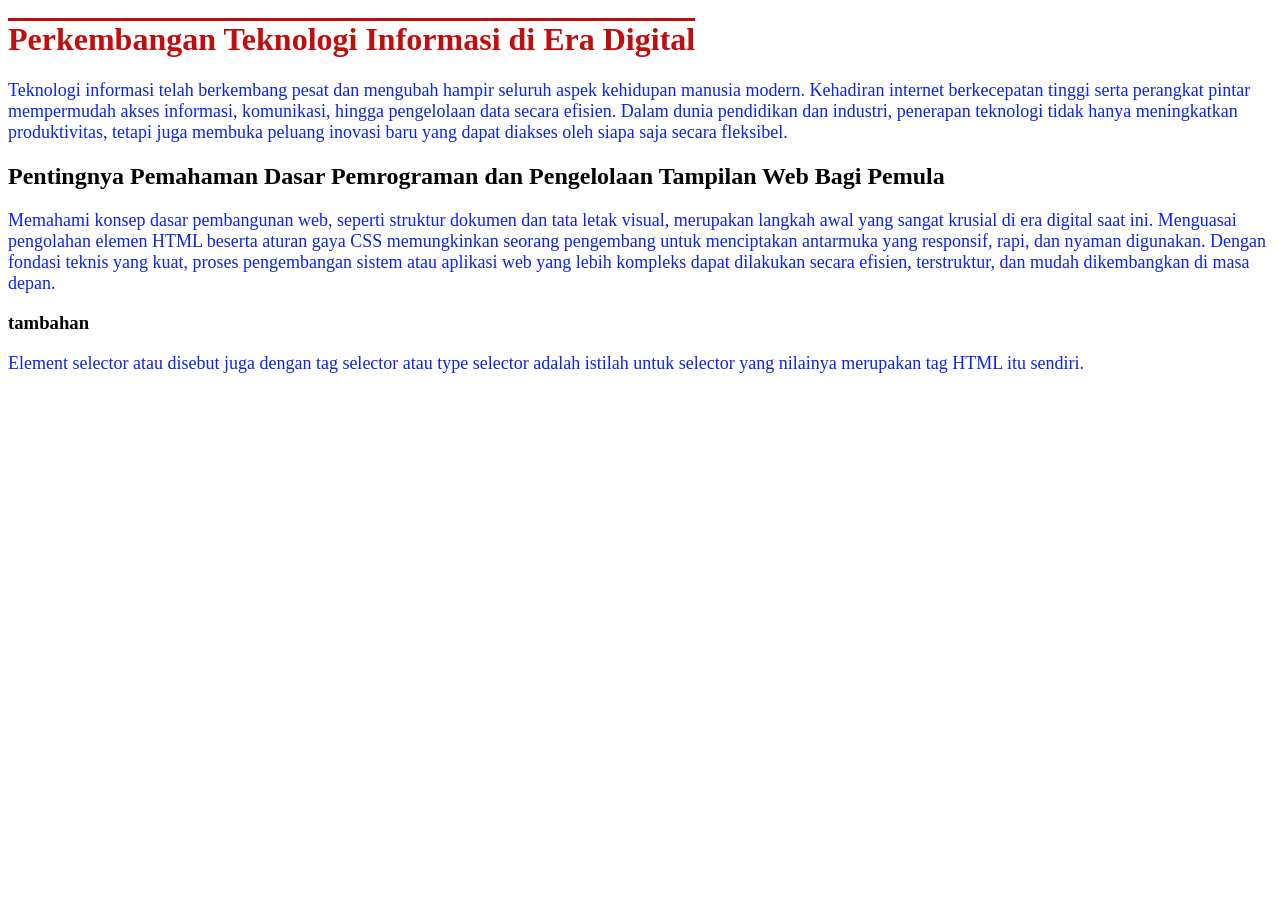
<file: tugas 10/index.html>
<!DOCTYPE html>
<html lang="en">
<head>
    <meta charset="UTF-8">
    <meta name="viewport" content="width=device-width, initial-scale=1.0">
    <title>Document</title>
    <link rel="stylesheet" href="style.css">
</head>
<body>
    <h1>Perkembangan Teknologi Informasi di Era Digital</h1>
    <p>Teknologi informasi telah berkembang pesat dan mengubah hampir seluruh aspek kehidupan manusia modern. Kehadiran internet berkecepatan tinggi serta perangkat pintar mempermudah akses informasi, komunikasi, hingga pengelolaan data secara efisien. Dalam dunia pendidikan dan industri, penerapan teknologi tidak hanya meningkatkan produktivitas, tetapi juga membuka peluang inovasi baru yang dapat diakses oleh siapa saja secara fleksibel.</p>
    <h2>Pentingnya Pemahaman Dasar Pemrograman dan Pengelolaan Tampilan Web Bagi Pemula</h2>
    <p>Memahami konsep dasar pembangunan web, seperti struktur dokumen dan tata letak visual, merupakan langkah awal yang sangat krusial di era digital saat ini. Menguasai pengolahan elemen HTML beserta aturan gaya CSS memungkinkan seorang pengembang untuk menciptakan antarmuka yang responsif, rapi, dan nyaman digunakan. Dengan fondasi teknis yang kuat, proses pengembangan sistem atau aplikasi web yang lebih kompleks dapat dilakukan secara efisien, terstruktur, dan mudah dikembangkan di masa depan.</p>
    <h3>tambahan</h3>
    <p>Element selector atau disebut juga dengan tag selector atau type selector adalah istilah untuk selector yang nilainya merupakan tag HTML itu sendiri.</p>
</body>
</html>
</file>
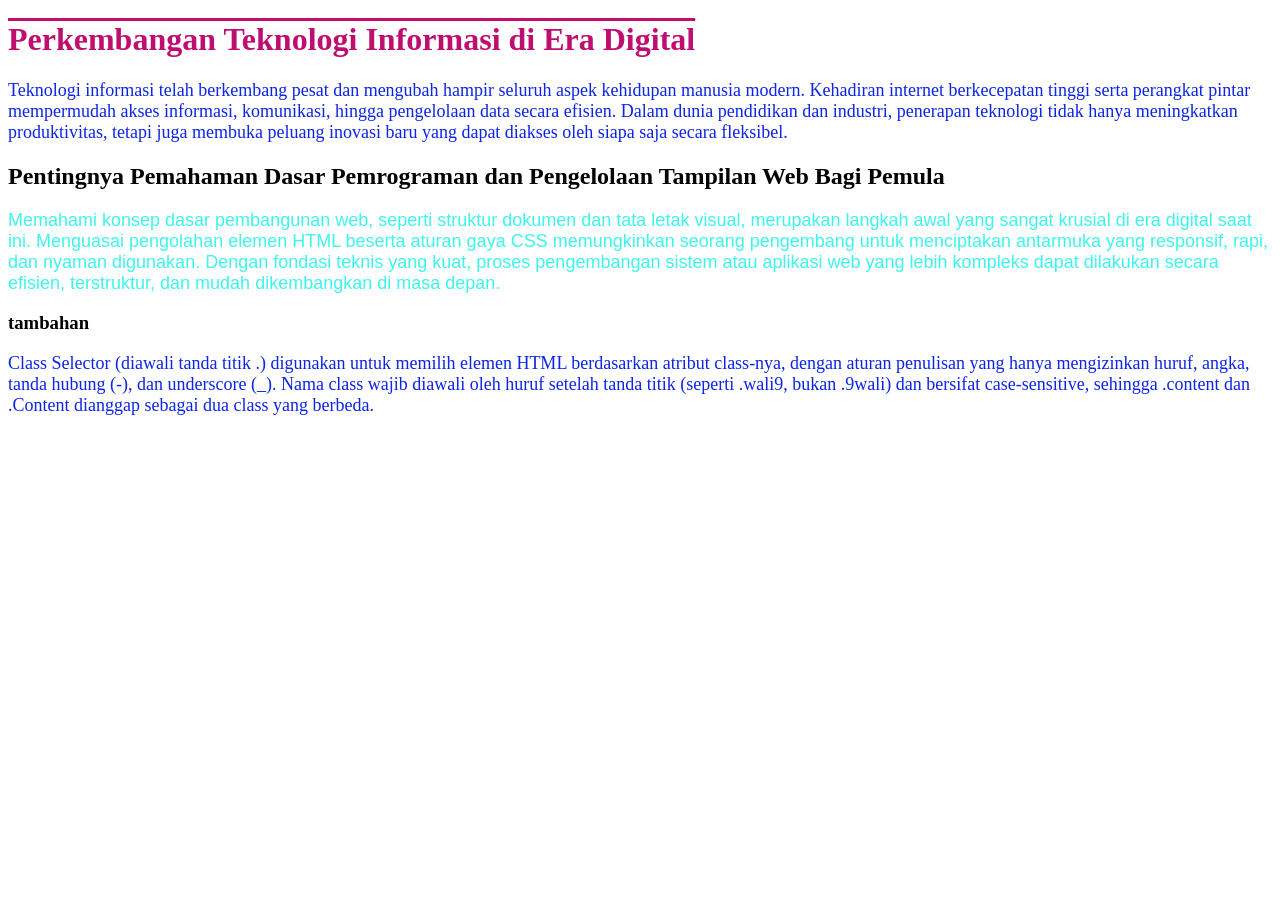
<file: tugas 11/index.html>
<!DOCTYPE html>
<html lang="en">
<head>
    <meta charset="UTF-8">
    <meta name="viewport" content="width=device-width, initial-scale=1.0">
    <title>Document</title>
    <link rel="stylesheet" href="style.css">
</head>
<body>
    <h1 class="judul">Perkembangan Teknologi Informasi di Era Digital</h1>
    <p class="paragraf-1">Teknologi informasi telah berkembang pesat dan mengubah hampir seluruh aspek kehidupan manusia modern. Kehadiran internet berkecepatan tinggi serta perangkat pintar mempermudah akses informasi, komunikasi, hingga pengelolaan data secara efisien. Dalam dunia pendidikan dan industri, penerapan teknologi tidak hanya meningkatkan produktivitas, tetapi juga membuka peluang inovasi baru yang dapat diakses oleh siapa saja secara fleksibel.</p>
    <h2>Pentingnya Pemahaman Dasar Pemrograman dan Pengelolaan Tampilan Web Bagi Pemula</h2>
    <p class="paragraf-2">Memahami konsep dasar pembangunan web, seperti struktur dokumen dan tata letak visual, merupakan langkah awal yang sangat krusial di era digital saat ini. Menguasai pengolahan elemen HTML beserta aturan gaya CSS memungkinkan seorang pengembang untuk menciptakan antarmuka yang responsif, rapi, dan nyaman digunakan. Dengan fondasi teknis yang kuat, proses pengembangan sistem atau aplikasi web yang lebih kompleks dapat dilakukan secara efisien, terstruktur, dan mudah dikembangkan di masa depan.</p>
    <h3>tambahan</h3>
    <p class="paragraf-1">Class Selector (diawali tanda titik .) digunakan untuk memilih elemen HTML berdasarkan atribut class-nya, dengan aturan penulisan yang hanya mengizinkan huruf, angka, tanda hubung (-), dan underscore (_). Nama class wajib diawali oleh huruf setelah tanda titik (seperti .wali9, bukan .9wali) dan bersifat case-sensitive, sehingga .content dan .Content dianggap sebagai dua class yang berbeda.</p>
</body>
</html>
</file>
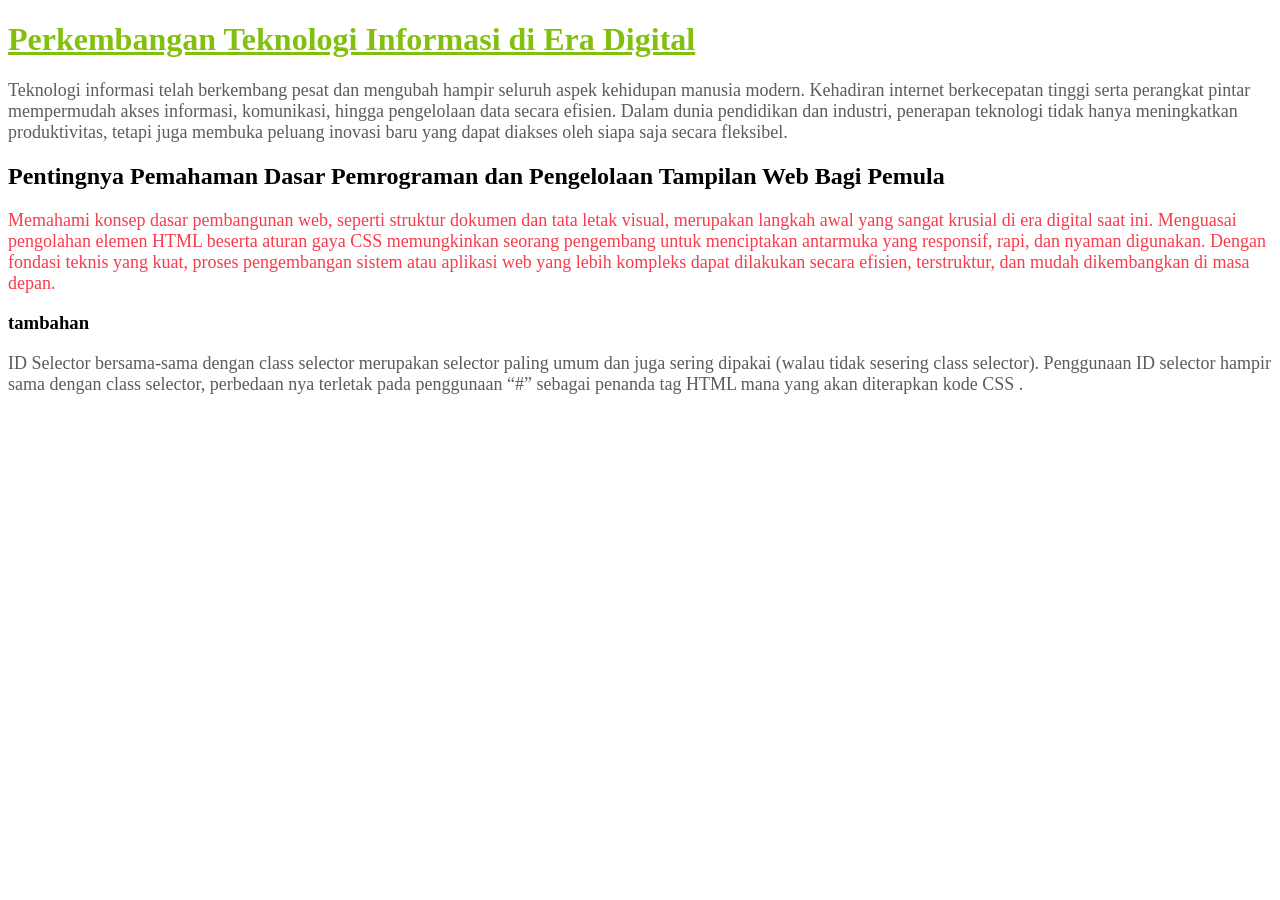
<file: tugas 12/index.html>
<!DOCTYPE html>
<html lang="en">
<head>
    <meta charset="UTF-8">
    <meta name="viewport" content="width=device-width, initial-scale=1.0">
    <title>Document</title>
    <link rel="stylesheet" href="style.css">
</head>
<body>
     <h1 id="judul">Perkembangan Teknologi Informasi di Era Digital</h1>
    <p id="paragraf-1">Teknologi informasi telah berkembang pesat dan mengubah hampir seluruh aspek kehidupan manusia modern. Kehadiran internet berkecepatan tinggi serta perangkat pintar mempermudah akses informasi, komunikasi, hingga pengelolaan data secara efisien. Dalam dunia pendidikan dan industri, penerapan teknologi tidak hanya meningkatkan produktivitas, tetapi juga membuka peluang inovasi baru yang dapat diakses oleh siapa saja secara fleksibel.</p>
    <h2>Pentingnya Pemahaman Dasar Pemrograman dan Pengelolaan Tampilan Web Bagi Pemula</h2>
    <p id="paragraf-2">Memahami konsep dasar pembangunan web, seperti struktur dokumen dan tata letak visual, merupakan langkah awal yang sangat krusial di era digital saat ini. Menguasai pengolahan elemen HTML beserta aturan gaya CSS memungkinkan seorang pengembang untuk menciptakan antarmuka yang responsif, rapi, dan nyaman digunakan. Dengan fondasi teknis yang kuat, proses pengembangan sistem atau aplikasi web yang lebih kompleks dapat dilakukan secara efisien, terstruktur, dan mudah dikembangkan di masa depan.</p>
    <h3>tambahan</h3>
    <p id="paragraf-1">ID Selector bersama-sama dengan class selector merupakan selector paling umum dan juga sering dipakai (walau tidak sesering class selector). Penggunaan ID selector hampir sama dengan class selector, perbedaan nya terletak pada penggunaan “#” sebagai penanda tag HTML mana yang akan diterapkan kode CSS .</p>
</body>
</html>
</file>
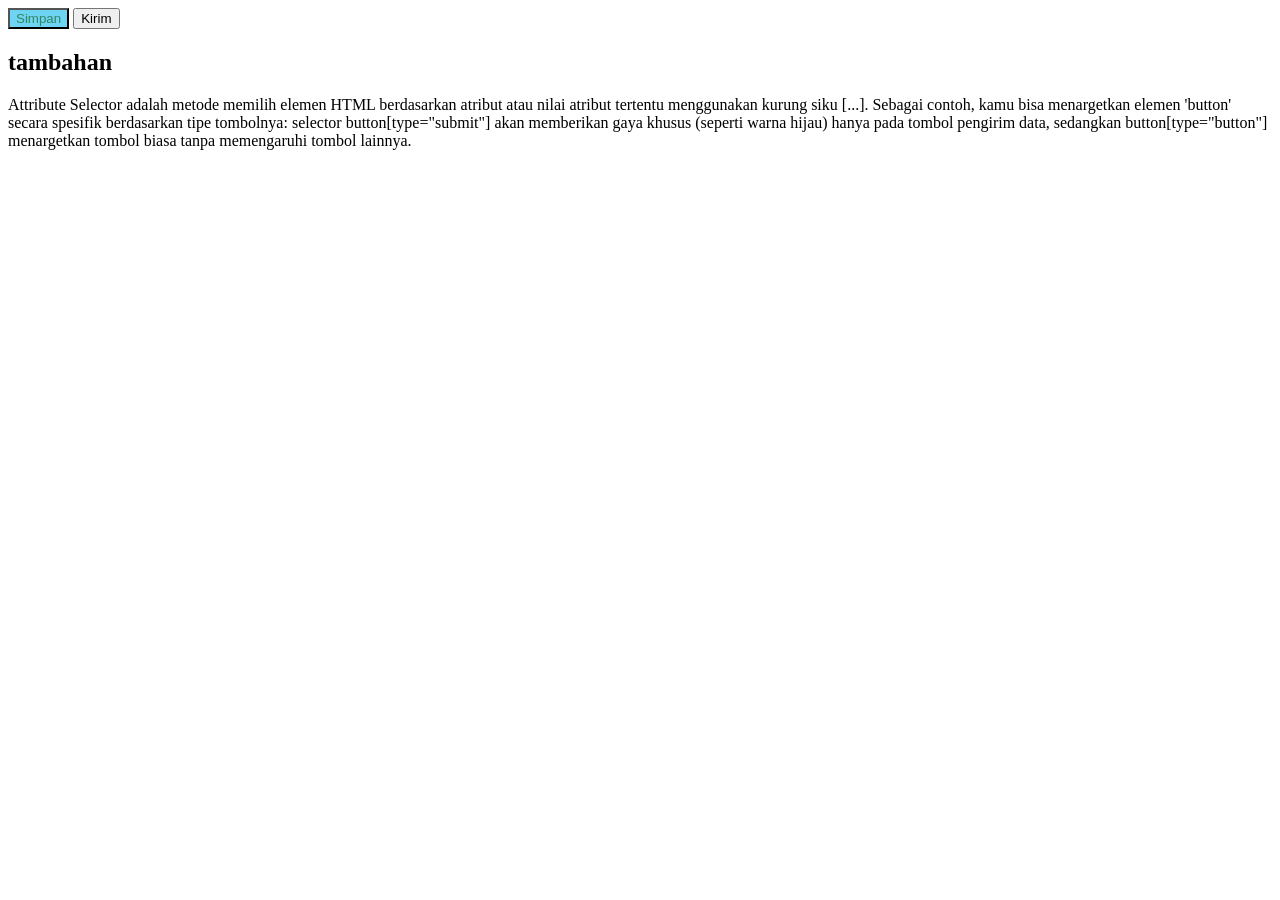
<file: tugas 13/index.html>
<!DOCTYPE html>
<html lang="en">
<head>
    <meta charset="UTF-8">
    <meta name="viewport" content="width=device-width, initial-scale=1.0">
    <title>Document</title>
    <link rel="stylesheet" href="style.css">
</head>
<body>
    <button type="submit" name="submit">Simpan</button>
    <button type="button" name="submit">Kirim</button>
    <h2>tambahan</h2>
    <p>Attribute Selector adalah metode memilih elemen HTML berdasarkan atribut atau nilai atribut tertentu menggunakan kurung siku [...]. Sebagai contoh, kamu bisa menargetkan elemen 'button' secara spesifik berdasarkan tipe tombolnya: selector button[type="submit"] akan memberikan gaya khusus (seperti warna hijau) hanya pada tombol pengirim data, sedangkan button[type="button"] menargetkan tombol biasa tanpa memengaruhi tombol lainnya.</p>
</body>
</html>
</file>
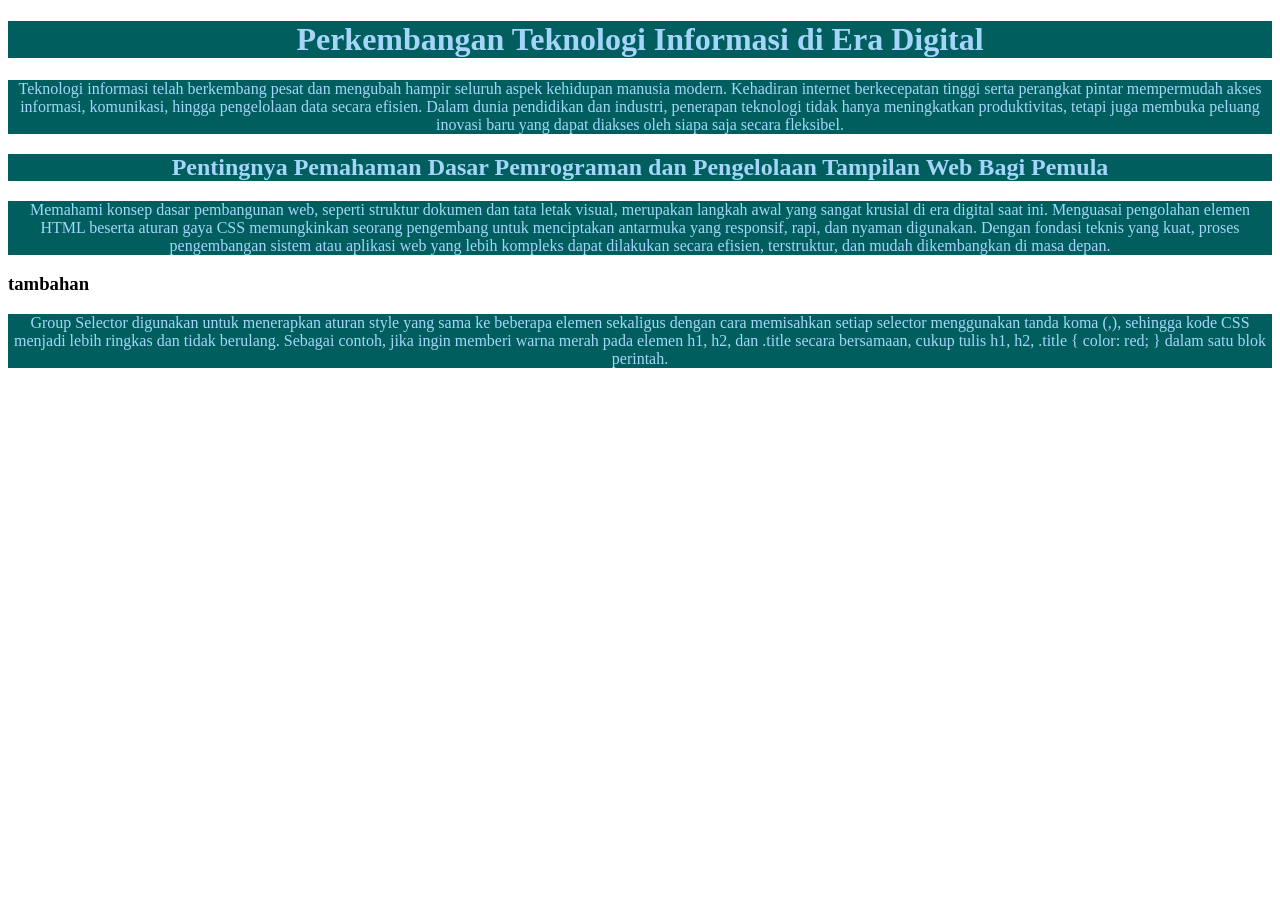
<file: tugas 14/index.html>
<!DOCTYPE html>
<html lang="en">
<head>
    <meta charset="UTF-8">
    <meta name="viewport" content="width=device-width, initial-scale=1.0">
    <title>Document</title>
    <link rel="stylesheet" href="styke.css">
</head>
<body>
    <h1>Perkembangan Teknologi Informasi di Era Digital</h1>
    <p>Teknologi informasi telah berkembang pesat dan mengubah hampir seluruh aspek kehidupan manusia modern. Kehadiran internet berkecepatan tinggi serta perangkat pintar mempermudah akses informasi, komunikasi, hingga pengelolaan data secara efisien. Dalam dunia pendidikan dan industri, penerapan teknologi tidak hanya meningkatkan produktivitas, tetapi juga membuka peluang inovasi baru yang dapat diakses oleh siapa saja secara fleksibel.</p>
    <h2>Pentingnya Pemahaman Dasar Pemrograman dan Pengelolaan Tampilan Web Bagi Pemula</h2>
    <p>Memahami konsep dasar pembangunan web, seperti struktur dokumen dan tata letak visual, merupakan langkah awal yang sangat krusial di era digital saat ini. Menguasai pengolahan elemen HTML beserta aturan gaya CSS memungkinkan seorang pengembang untuk menciptakan antarmuka yang responsif, rapi, dan nyaman digunakan. Dengan fondasi teknis yang kuat, proses pengembangan sistem atau aplikasi web yang lebih kompleks dapat dilakukan secara efisien, terstruktur, dan mudah dikembangkan di masa depan.</p>
    <h3>tambahan</h3>
    <p>Group Selector digunakan untuk menerapkan aturan style yang sama ke beberapa elemen sekaligus dengan cara memisahkan setiap selector menggunakan tanda koma (,), sehingga kode CSS menjadi lebih ringkas dan tidak berulang. Sebagai contoh, jika ingin memberi warna merah pada elemen h1, h2, dan .title secara bersamaan, cukup tulis h1, h2, .title { color: red; } dalam satu blok perintah.</p>
</body>
</html>
</file>
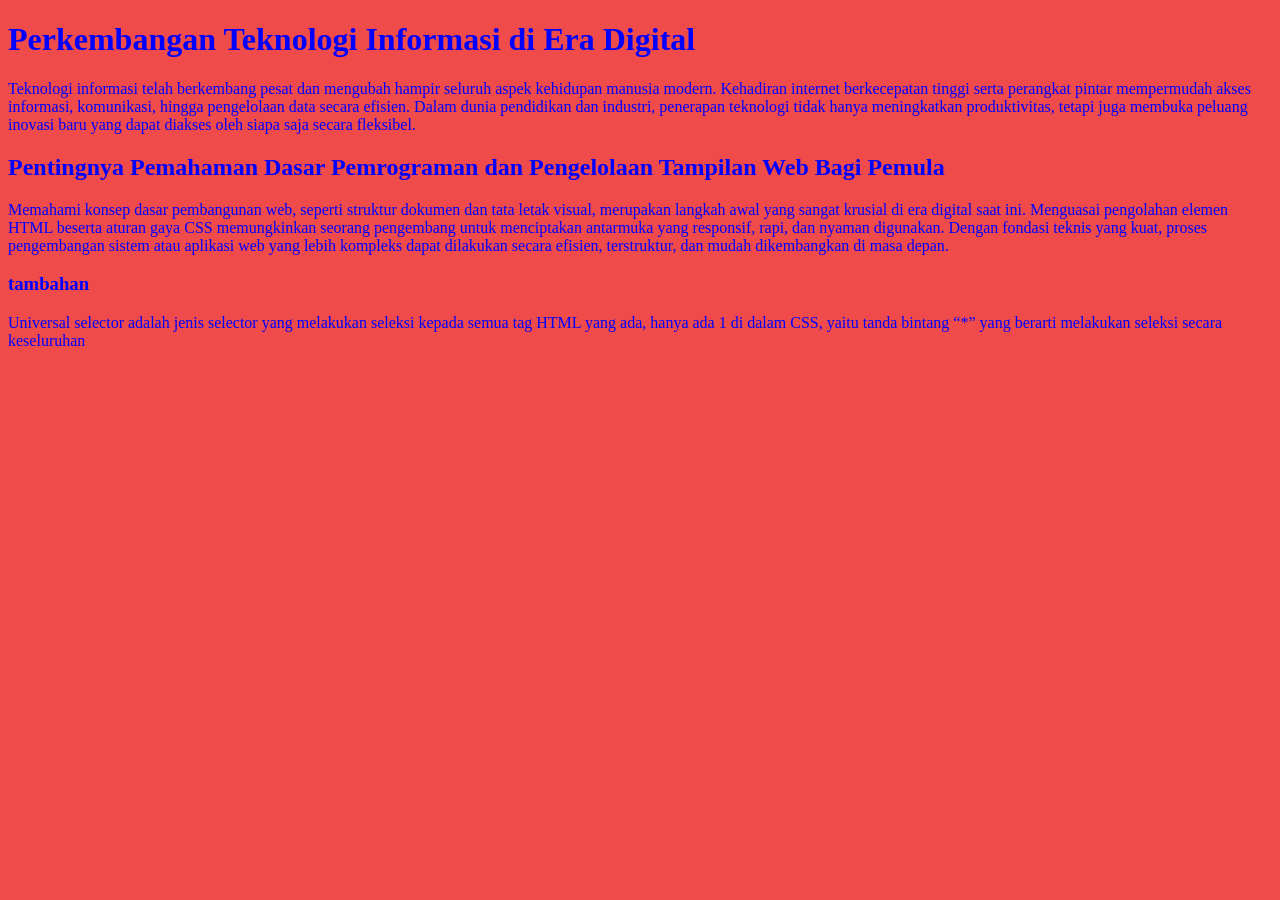
<file: tugas 9/index.html>
<!DOCTYPE html>
<html lang="en">
<head>
    <meta charset="UTF-8">
    <meta name="viewport" content="width=device-width, initial-scale=1.0">
    <title>Document</title>
    <link rel="stylesheet" href="style.css">
</head>
<body>
    <h1>Perkembangan Teknologi Informasi di Era Digital</h1>
    <p>Teknologi informasi telah berkembang pesat dan mengubah hampir seluruh aspek kehidupan manusia modern. Kehadiran internet berkecepatan tinggi serta perangkat pintar mempermudah akses informasi, komunikasi, hingga pengelolaan data secara efisien. Dalam dunia pendidikan dan industri, penerapan teknologi tidak hanya meningkatkan produktivitas, tetapi juga membuka peluang inovasi baru yang dapat diakses oleh siapa saja secara fleksibel.</p>
    <h2>Pentingnya Pemahaman Dasar Pemrograman dan Pengelolaan Tampilan Web Bagi Pemula</h2>
    <p>Memahami konsep dasar pembangunan web, seperti struktur dokumen dan tata letak visual, merupakan langkah awal yang sangat krusial di era digital saat ini. Menguasai pengolahan elemen HTML beserta aturan gaya CSS memungkinkan seorang pengembang untuk menciptakan antarmuka yang responsif, rapi, dan nyaman digunakan. Dengan fondasi teknis yang kuat, proses pengembangan sistem atau aplikasi web yang lebih kompleks dapat dilakukan secara efisien, terstruktur, dan mudah dikembangkan di masa depan.</p>
    <h3>tambahan</h3>
    <p>Universal selector adalah jenis selector yang melakukan seleksi kepada semua tag HTML yang ada, hanya ada 1 di dalam CSS, yaitu tanda bintang “*” yang berarti melakukan seleksi secara keseluruhan</p>
</body>
</html>
</file>
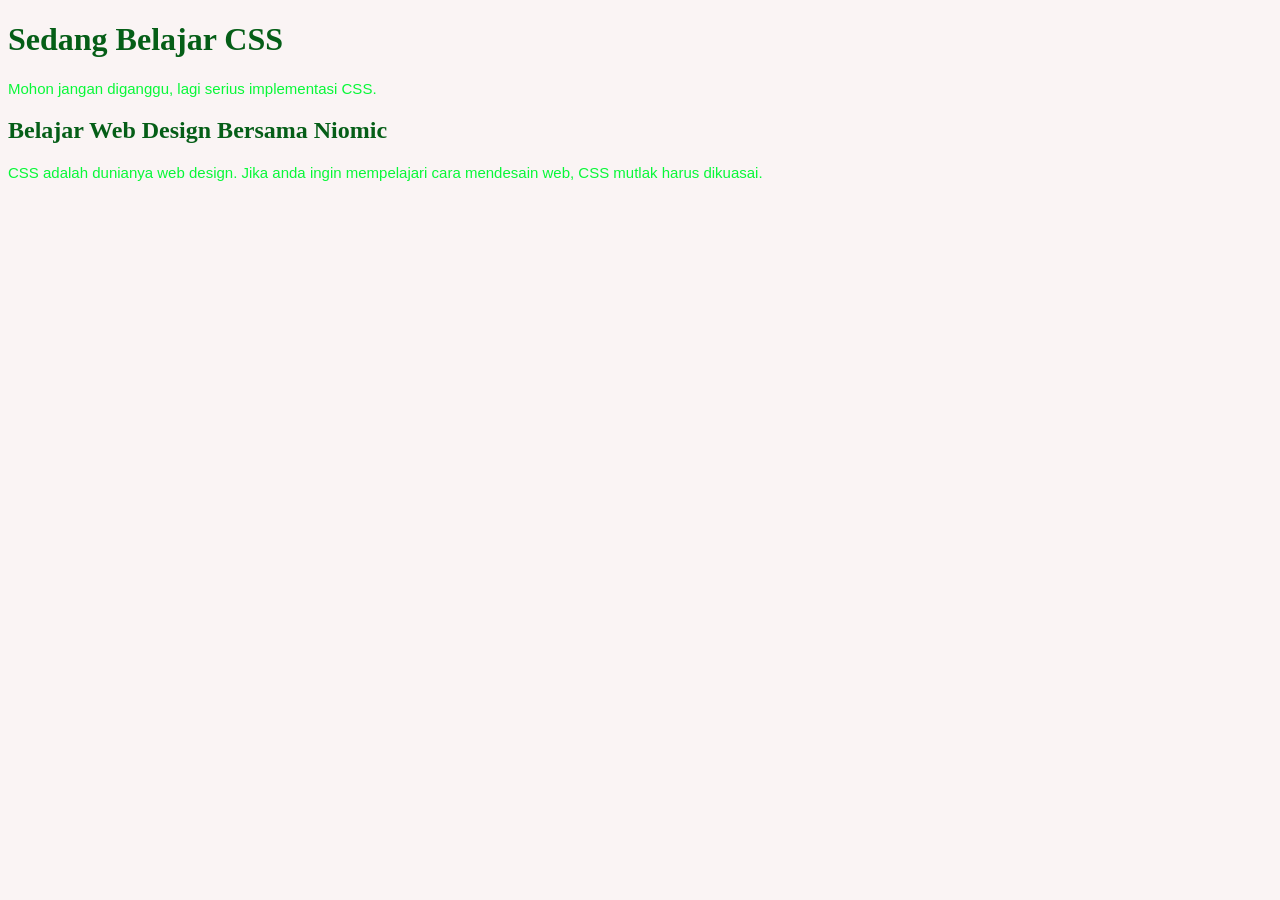
<file: tugas 1.html>
<!DOCTYPE html>
<html>
<head>
<meta charset="UTF-8">
<title>Contoh Penerapan CSS</title>
</head>
<body>
<h1>Sedang Belajar CSS</h1>
<p>Mohon jangan diganggu, lagi serius implementasi CSS.</p>
<h2>Belajar Web Design Bersama Niomic</h2>
<p>CSS adalah dunianya web design.
Jika anda ingin mempelajari cara mendesain web,
CSS mutlak harus dikuasai.</p>
</body>

<style>
body{
background-color:#faf4f4;
}
h1,h2{
color:rgb(5, 94, 23);
}
p{
font-family: Arial, Helvetica, sans-serif;
color:rgb(8, 248, 56);
font-size: 15px;
}
</style>
</html>
</file>
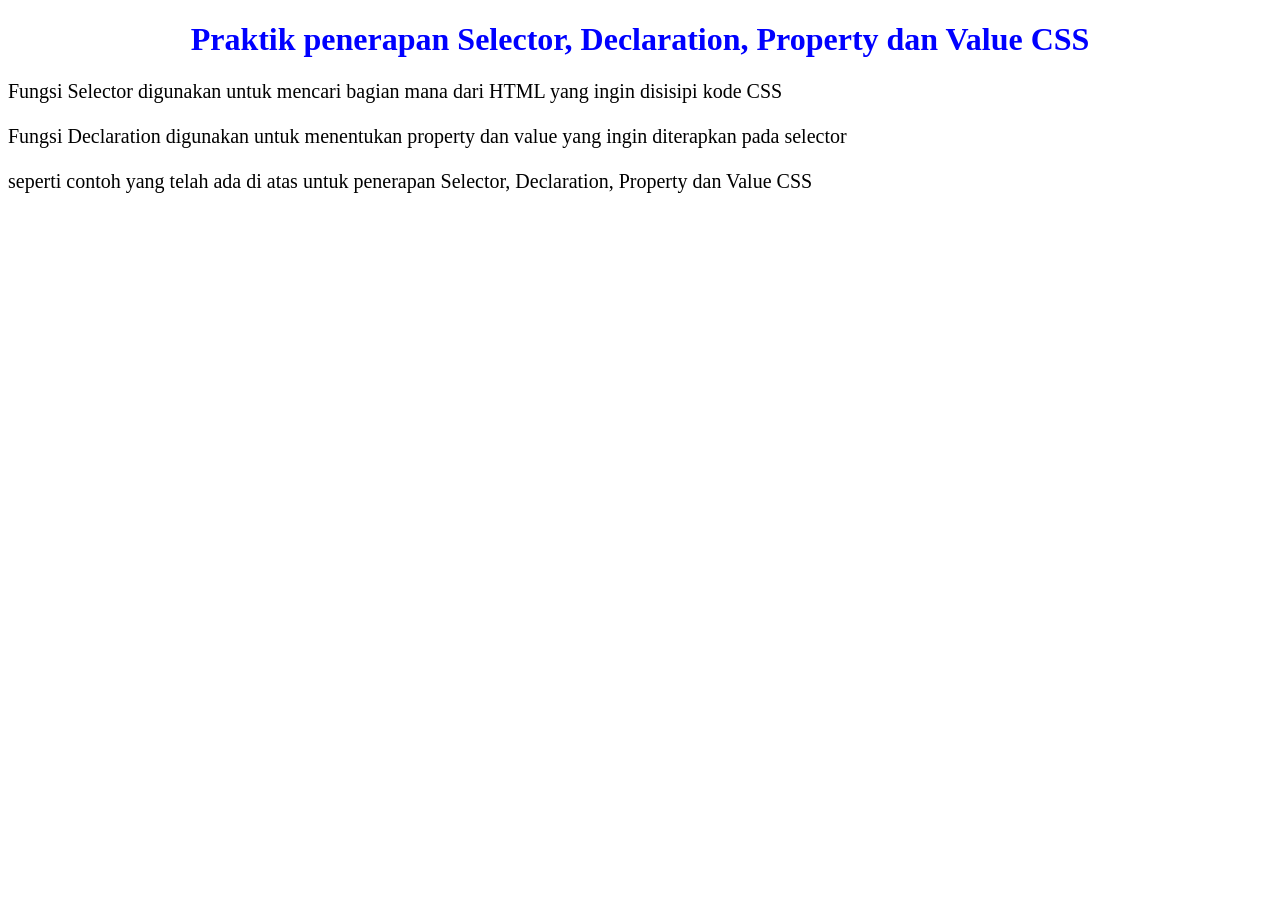
<file: tugas 2.html>
<!DOCTYPE html>
<html lang="en">
<head>
    <meta charset="UTF-8">
    <meta name="viewport" content="width=device-width, initial-scale=1.0">
    <title>Document</title>
</head>
<body>
    <!DOCTYPE html>
<html>
<head>
  <style>
    /* h1 adalah SELECTOR */
    h1 {
      color: blue;         /* DECLARATION (Property: color | Value: blue) */
      text-align: center;  /* DECLARATION (Property: text-align | Value: center) */
    }

    /* .p adalah SELECTOR */
    p {
      font-size: 20px;     /* DECLARATION (Property: font-size | Value: 20px)  */
      margin-bottom: 22px; /* DECLARATION (Property: margin-bottom | Value: 22px)  */
    }
  </style>
</head>
<body>

  <h1>Praktik penerapan Selector, Declaration, Property dan Value CSS</h1>
  <p>Fungsi Selector digunakan untuk mencari bagian mana dari HTML yang ingin disisipi kode CSS</p>
    <p>Fungsi Declaration digunakan untuk menentukan property dan value yang ingin diterapkan pada selector</p>
    <p>seperti contoh yang telah ada di atas untuk penerapan Selector, Declaration, Property dan Value CSS</p>

</body>
</html>
</body>
</html>
</file>
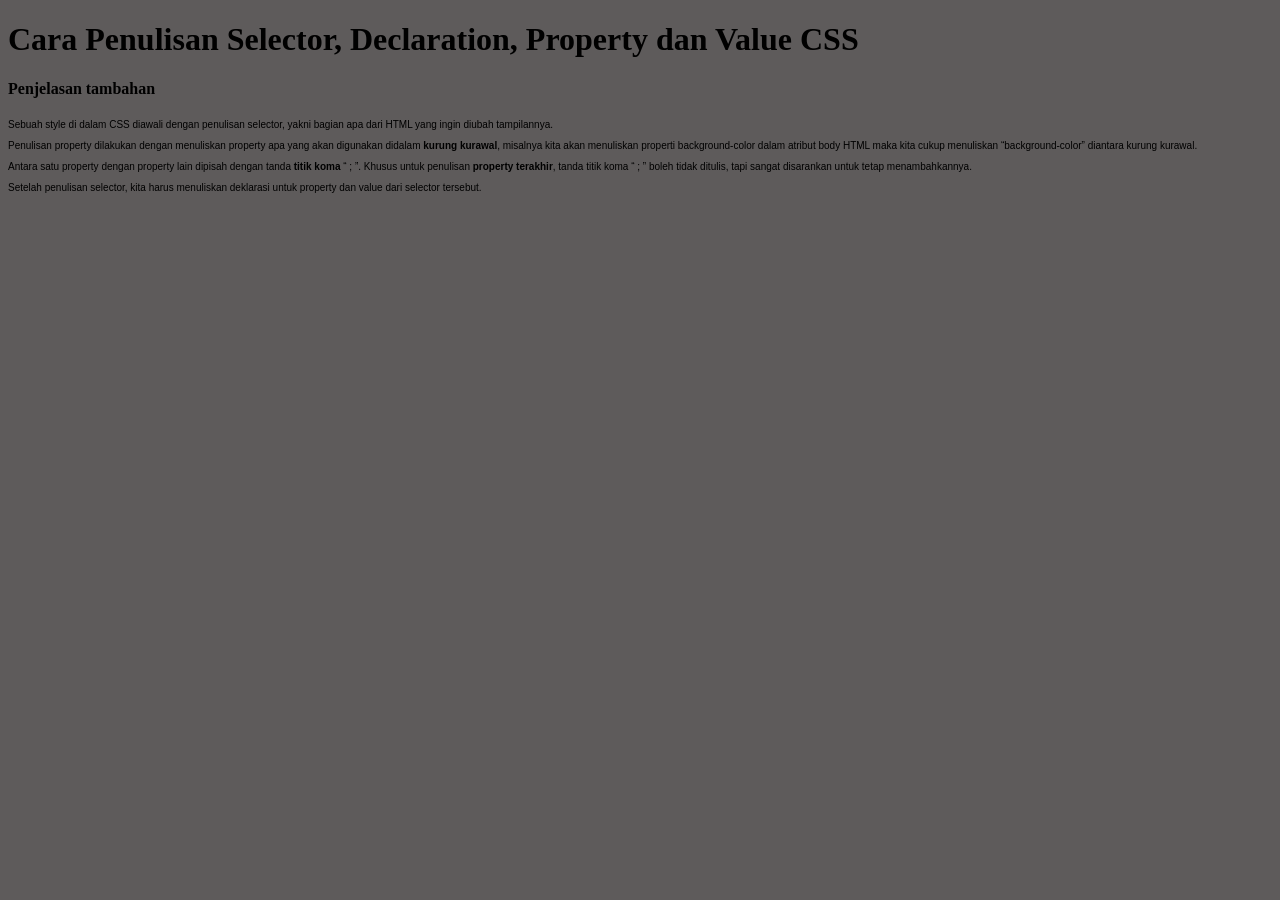
<file: tugas 3.html>
<!DOCTYPE html>
<html>
<head>
  <style>
    body {
      background-color: #5e5b5b ; /* contoh penerapan kurung kurawal {} pada body, dan tanda titik dua : untuk memisahkan property dengan value*/
    }

    p {
      font-family: Verdana, Arial, Helvetica, sans-serif; 
      font-size: 10px; 
    }
  </style>
</head>
<body>

    <h1>Cara Penulisan Selector, Declaration, Property dan Value CSS</h1>
    <h4>Penjelasan tambahan</h4>
    <p>Sebuah style di dalam CSS diawali dengan penulisan selector, yakni bagian apa dari HTML yang ingin diubah tampilannya.</p>
  <p>Penulisan property dilakukan dengan menuliskan property apa yang akan digunakan didalam <b>kurung kurawal</b>, misalnya kita akan menuliskan properti background-color dalam atribut body HTML maka kita cukup menuliskan “background-color” diantara kurung kurawal.</p>
  <p>Antara satu property dengan property lain dipisah dengan tanda <b>titik koma</b> “ ; ”. Khusus untuk penulisan <b>property terakhir</b>, tanda titik koma “ ; ” boleh tidak ditulis, tapi sangat disarankan untuk tetap menambahkannya.</p>
  <p>Setelah penulisan selector, kita harus menuliskan deklarasi untuk property dan value dari selector tersebut.</p>

</body>
</html>
</file>
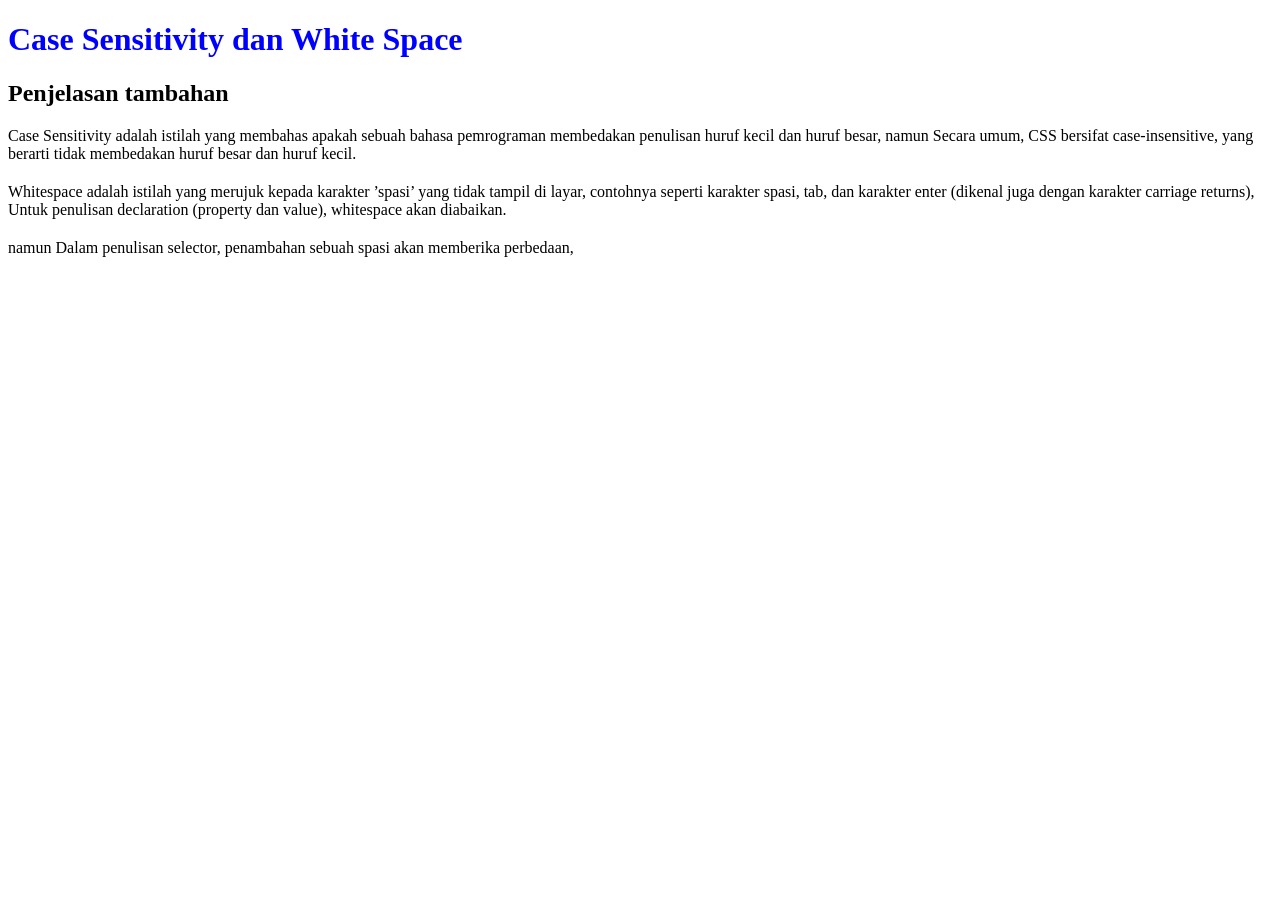
<file: tugas 4.html>
<!DOCTYPE html>
<html>
<head>
  <style>
   
    h1 {
      CoLOr: blue; /* nah walau code tersebut ada yang huruf besar dan kecil perintahnya tetap jalan seperti biasa karena Case Sensitivity */
    }

    /* White Space */
    p {
      margin :   20px   0 ; /* jadi walau ada spasi, tab, atau enter akan di abaikan dan tidak akan muncul di layar, maka code css akan dianggap valid */
      font-size:16px;
    }
  </style>
</head>
<body>

  <h1>Case Sensitivity dan White Space</h1>
  <h2>Penjelasan tambahan</h2>
  <p>Case Sensitivity adalah istilah yang membahas apakah sebuah bahasa pemrograman membedakan penulisan huruf kecil dan huruf besar, namun Secara umum, CSS bersifat case-insensitive, yang berarti tidak membedakan huruf besar dan huruf kecil.</p>
  <p>Whitespace adalah istilah yang merujuk kepada karakter ’spasi’ yang tidak tampil di layar, contohnya seperti karakter spasi, tab, dan karakter enter (dikenal juga dengan karakter carriage returns), Untuk penulisan declaration (property dan value), whitespace akan diabaikan.</p>
  <p>namun Dalam penulisan selector, penambahan sebuah spasi akan memberika perbedaan, </p>
</body>
</html>
</file>
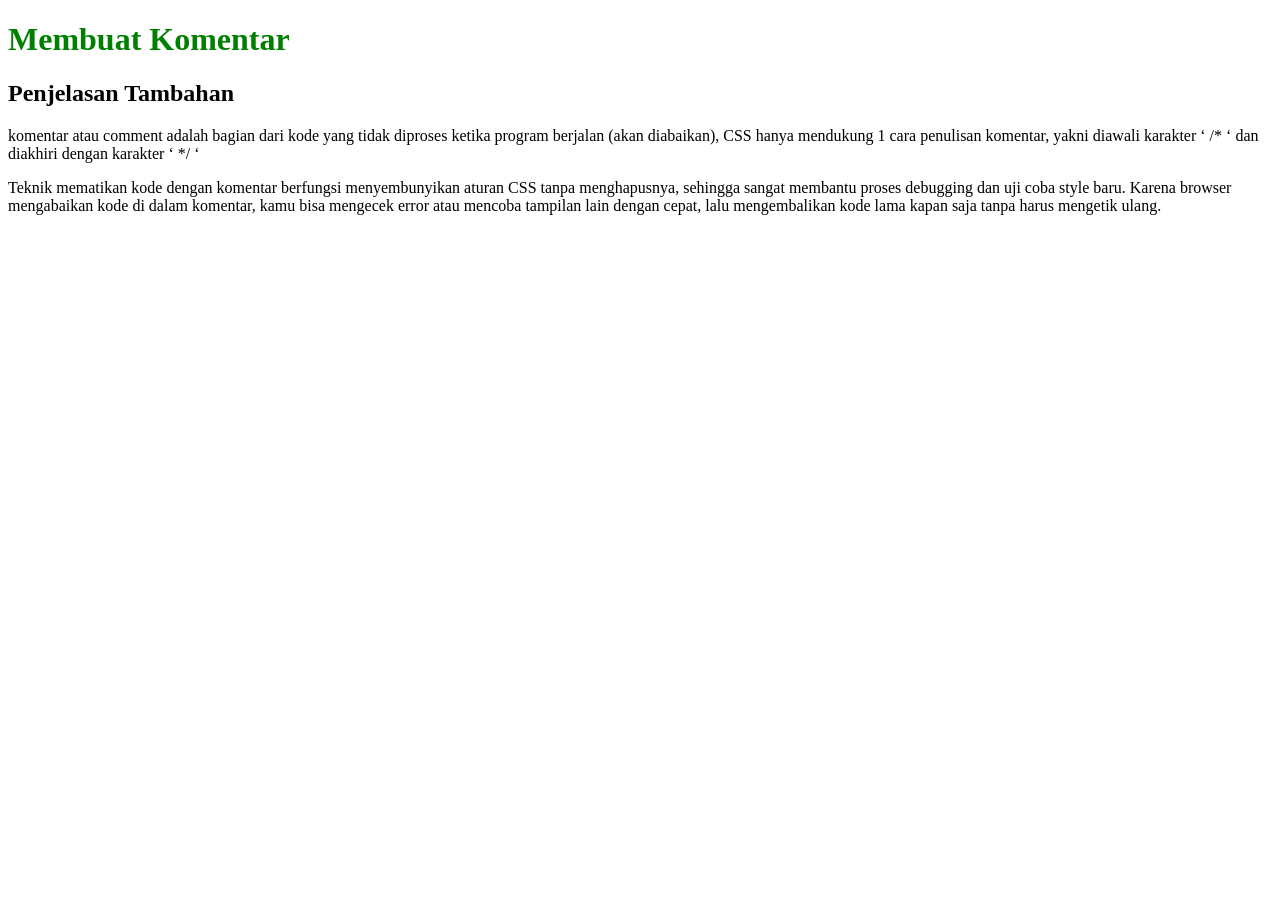
<file: tugas 5.html>
<!DOCTYPE html>
<html>
<head>
  <style>
    /* Memberikan komentar seperti ini tidak akan di proses oleh program */
    h1 {
      color: green;
    } /* dengan komentar seperti ini sangat membantu untuk mencari kesalahan saat membuat web/dll */
  </style>
</head>
<body>

  <h1>Membuat Komentar</h1>
  <h2>Penjelasan Tambahan</h2>
  <p>komentar atau comment adalah bagian dari kode yang tidak diproses ketika program berjalan (akan diabaikan), CSS hanya mendukung 1 cara penulisan komentar, yakni diawali karakter ‘ /* ‘ dan diakhiri dengan karakter ‘ */ ‘</p>
  <p>Teknik mematikan kode dengan komentar berfungsi menyembunyikan aturan CSS tanpa menghapusnya, sehingga sangat membantu proses debugging dan uji coba style baru. Karena browser mengabaikan kode di dalam komentar, kamu bisa mengecek error atau mencoba tampilan lain dengan cepat, lalu mengembalikan kode lama kapan saja tanpa harus mengetik ulang.</p>
</body>
</html>
</file>
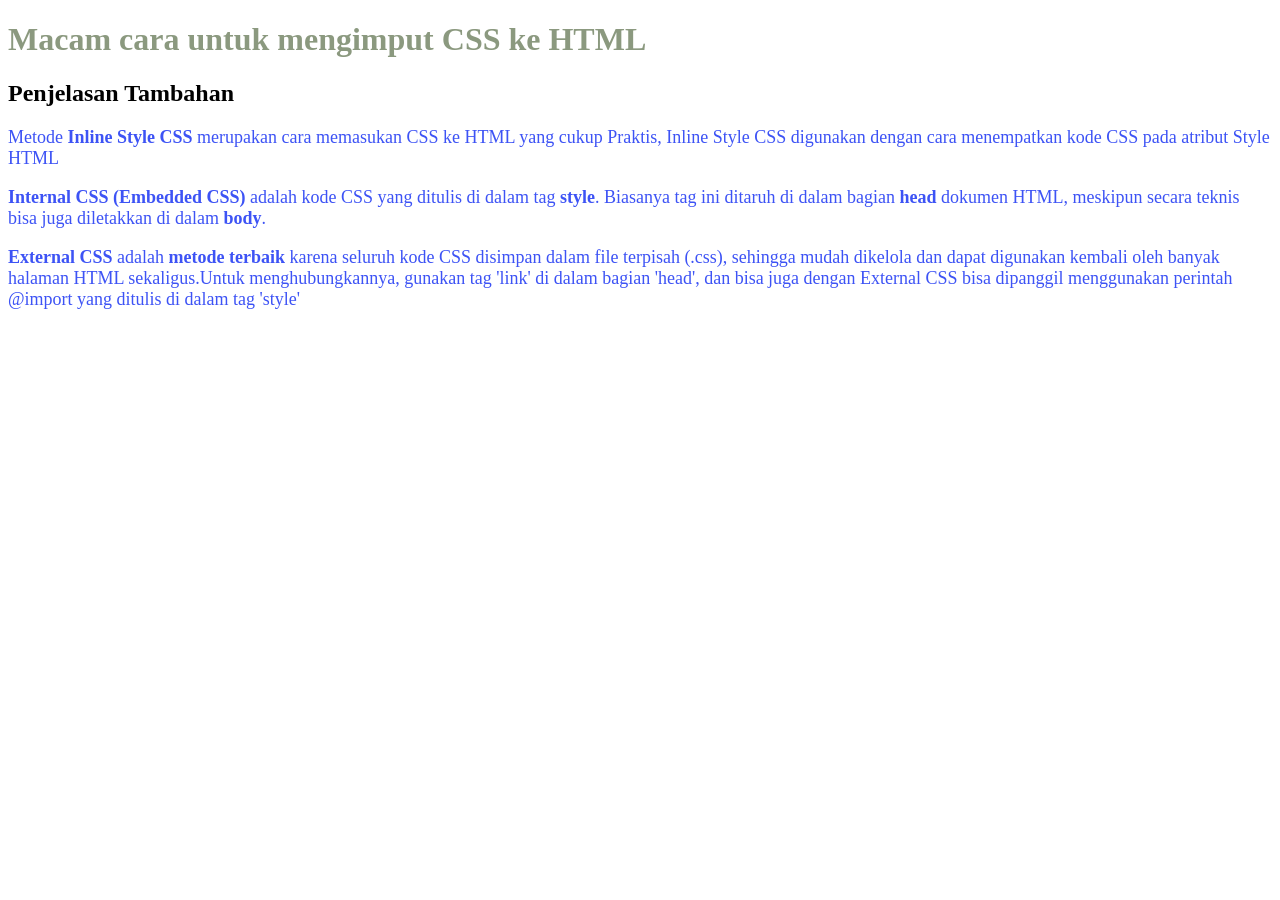
<file: tugas 6/tugas 6.html>
<!DOCTYPE html>
<html lang="en">
<head>
    <meta charset="UTF-8">
    <meta name="viewport" content="width=device-width, initial-scale=1.0">
    <title>Document</title>
    <style>@import url("style.css");/*contoh ketika menggunakan import, bisa juga dengan link*/</style>
</head>
<body>
    <h1>Macam cara untuk mengimput CSS ke HTML</h1>
<h2>Penjelasan Tambahan</h2>

    <p>Metode <b>Inline Style CSS</b> merupakan  cara memasukan CSS ke HTML yang cukup Praktis, Inline Style CSS digunakan dengan cara menempatkan kode CSS pada atribut Style HTML</p>
    <p><b>Internal CSS (Embedded CSS)</b> adalah kode CSS yang ditulis di dalam tag <b>style</b>. Biasanya tag ini ditaruh di dalam bagian <b>head</b> dokumen HTML, meskipun secara teknis bisa juga diletakkan di dalam <b>body</b>.</p>
    <p><b>External CSS</b> adalah <b>metode terbaik</b> karena seluruh kode CSS disimpan dalam file terpisah (.css), sehingga mudah dikelola dan dapat digunakan kembali oleh banyak halaman HTML sekaligus.Untuk menghubungkannya, gunakan tag 'link' di dalam bagian 'head', dan bisa juga dengan External CSS bisa dipanggil menggunakan perintah @import yang ditulis di dalam tag 'style'</p>
</body>
</html>
</file>
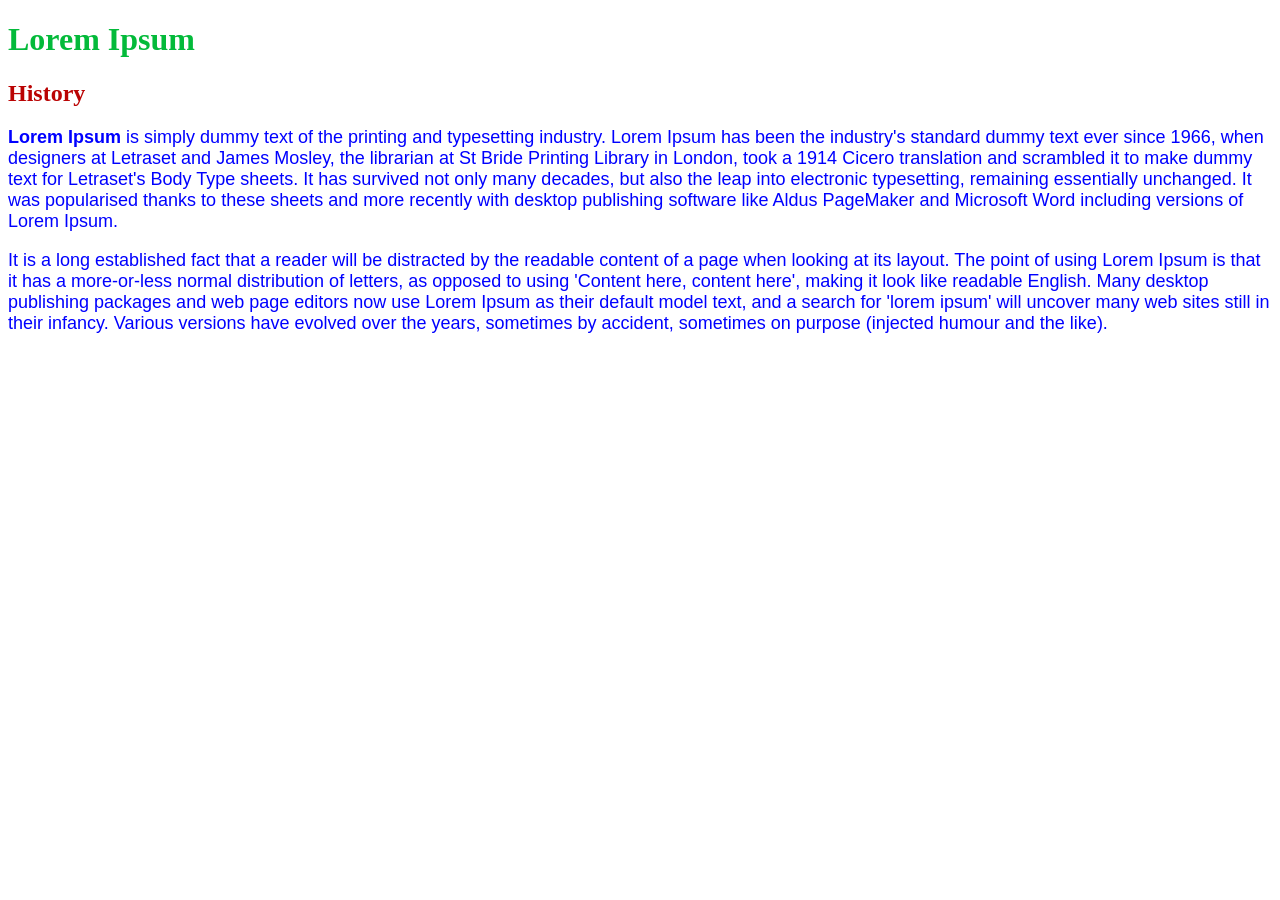
<file: tugas 8/tugas 8.html>
<!DOCTYPE html>
<html lang="en">
<head>
    <meta charset="UTF-8">
    <meta name="viewport" content="width=device-width, initial-scale=1.0">
    <title>Document</title>
    <link rel="stylesheet" href="style.css">
    <style>/*css adalah bahasa pemrograman untuk mengatur tampilan elemen-elemen pada web*/
        h1{
            color: rgb(3, 186, 58);
        }
    </style>
</head>
<body>
    <h1>Lorem Ipsum</h1>
    <h2 style="color: rgb(186, 3, 3);">History</h2>
    <p><b>Lorem Ipsum</b> is simply dummy text of the printing and typesetting industry. Lorem Ipsum has been the industry's standard dummy text ever since 1966, when designers at Letraset and James Mosley, the librarian at St Bride Printing Library in London, took a 1914 Cicero translation and scrambled it to make dummy text for Letraset's Body Type sheets. It has survived not only many decades, but also the leap into electronic typesetting, remaining essentially unchanged. It was popularised thanks to these sheets and more recently with desktop publishing software like Aldus PageMaker and Microsoft Word including versions of Lorem Ipsum.</p>
    <p>It is a long established fact that a reader will be distracted by the readable content of a page when looking at its layout. The point of using Lorem Ipsum is that it has a more-or-less normal distribution of letters, as opposed to using 'Content here, content here', making it look like readable English. Many desktop publishing packages and web page editors now use Lorem Ipsum as their default model text, and a search for 'lorem ipsum' will uncover many web sites still in their infancy. Various versions have evolved over the years, sometimes by accident, sometimes on purpose (injected humour and the like).</p>
</body>
</html>
</file>
<file: tugas 10/style.css>
h1 {
    text-decoration:overline;
    color: rgb(192, 14, 14);
}

p{
    font-size: 18px;
    color: rgb(12, 37, 230);
    font-family:'Times New Roman', Times, serif;
}
</file>
<file: tugas 11/style.css>
.judul{
    text-decoration:overline;
    color: rgb(192, 14, 112);
}

.paragraf-1{
    font-size: 18px;
    color: rgb(12, 37, 230);
    font-family: 'Times New Roman', Times, serif;
}

.paragraf-2{
    font-size: 18px;
    color: rgb(61, 245, 236);
    font-family:Impact, Haettenschweiler, 'Arial Narrow Bold', sans-serif;
}
</file>
<file: tugas 12/style.css>
#judul{
    text-decoration:underline;
    color: rgb(130, 192, 14);
}

#paragraf-1{
    font-size: 18px;
    color: rgb(92, 92, 95);
    font-family: 'Times New Roman', Times, serif;
}   

#paragraf-2{
    font-size: 18px;
    color: rgb(245, 61, 76);
    font-family:inherit;
}
</file>
<file: tugas 13/style.css>
[type="submit"]{
    color: rgba(17, 86, 5, 0.616);
    background-color: rgb(109, 212, 243);
}
</file>
<file: tugas 14/styke.css>
h1,h2,p{
    text-align: center;
    color: rgb(166, 213, 250);
    background-color: rgb(0, 94, 94);
}
</file>
<file: tugas 9/style.css>
* {
    color: blue;
    background-color: rgb(239, 75, 75);
}
</file>
<file: tugas 8/style.css>
p {
  color: blue;
  font-size: 18px;
    font-family: 'Gill Sans', 'Gill Sans MT', Calibri, 'Trebuchet MS', sans-serif;
}
</file>
